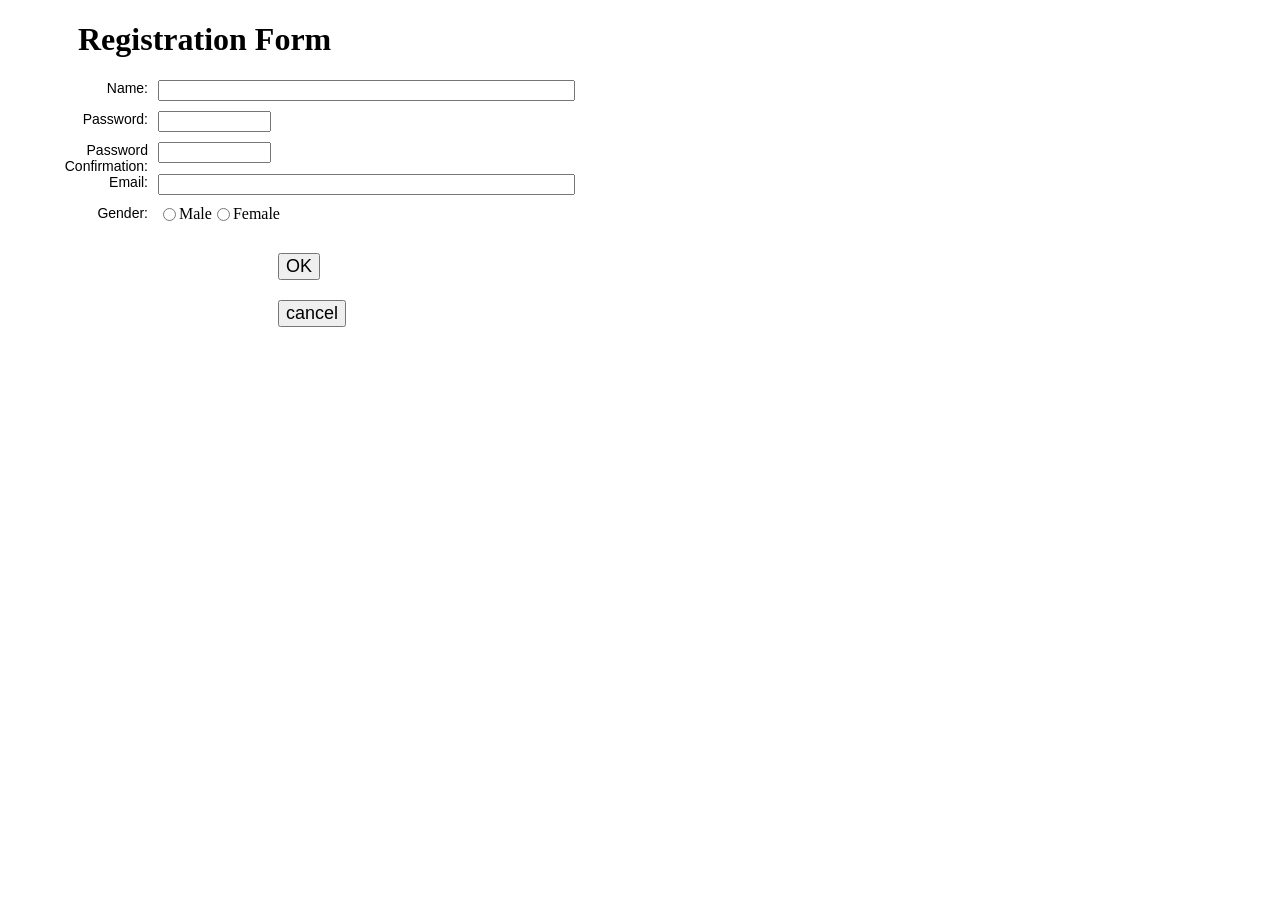
<file: index.html>
<!DOCTYPE html>
<html lang="en"><head>
<meta charset="utf-8">
<title>registration form</title>
<meta name="keywords" content="example, JavaScript Form Validation, Sample registration form" />
<meta name="description" content="This document is an example of JavaScript Form Validation using a sample registration form. " />
<!-- <script src="sample-registration-form-validation.js"></script> -->
<style>
    h1 {
margin-left: 70px;
}
form li {
list-style: none;
margin-bottom: 5px;
}

form ul li label{
float: left;
clear: left;
width: 100px;
text-align: right;
margin-right: 10px;
font-family:Verdana, Arial, Helvetica, sans-serif;
font-size:14px;
}

form ul li input, select, span {
float: left;
margin-bottom: 10px;
}

form textarea {
float: left;
width: 350px;
height: 150px;
}

[type="submit"] {
clear: left;
margin: 20px 0 0 230px;
font-size:18px
}
[type="reset"] {
clear: left;
margin: 20px 0 0 230px;
font-size:18px
}

p {
margin-left: 70px;
font-weight: bold;
}
</style>
</head>
<body onload="document.registration.username.focus();">
<h1>Registration Form</h1>

<form name="RegForm" action="./login.html" onsubmit="return register()" >
<ul>
<li><label for="username">Name:</label>
    <input type="text" name="username"  size="50" /></li>

<li><label for="passid">Password:</label>
    <input type="password" name="passid" size="12" /></li>

<li><label for="passidCon">Password Confirmation:</label>
    <input type="password" name="passidCon" size="12" /></li>

<li><label for="email">Email:</label>
     <input type="email" name="email" size="50" /></li>

<li><label class="gender">Gender:</label>
    <input type="radio" name="msex" value="Male" id="male" /><span>Male</span>
    <input type="radio" name="msex" value="Female" id="female" /><span>Female</span>
</li>



<br>
<br>
<li><input type="submit" name="submit" value="OK" />
    <input type="reset" name="cancel" value="cancel" />
</li>
</ul>
</form>

<script>

function register() {
        var name = document.forms["RegForm"]["username"];
        var password = document.forms["RegForm"]["passid"];
        var passcon = document.forms["RegForm"]["passidCon"];
        var email = document.forms["RegForm"]["email"];
        var gender = document.forms["RegForm"]["gender"];
        var genderM=document.forms['RegForm']["male"];
        var genderF=document.forms['RegForm']["female"];



     
  
        if (name.value == "") {
            window.alert("Please enter your name!");
            return false;
        }
        localStorage.setItem('name', name.value);

  
        if (password.value == "") {
            window.alert("Please enter your password");
            password.focus();
            return false;
        }
        localStorage.setItem('password', password.value);
        if (passcon.value == "" || passcon.value!= password.value) {
            window.alert("Please confirm your password");
            password.focus();
            return false;
        }

        if (email.value == "") {
            window.alert("Please enter your password");
            password.focus();
            return false;
        }

        if(genderM.checked==false && genderF.checked==false ) {
        alert("You must select male or female");
        return false;
         }  

         if(genderM.checked==true){
            localStorage.setItem('gender','male');
         }

        if(genderF.checked==true){

            localStorage.setItem('gender','female');
         }

        return true;
    }

</script>



</body>
</html>
</file>
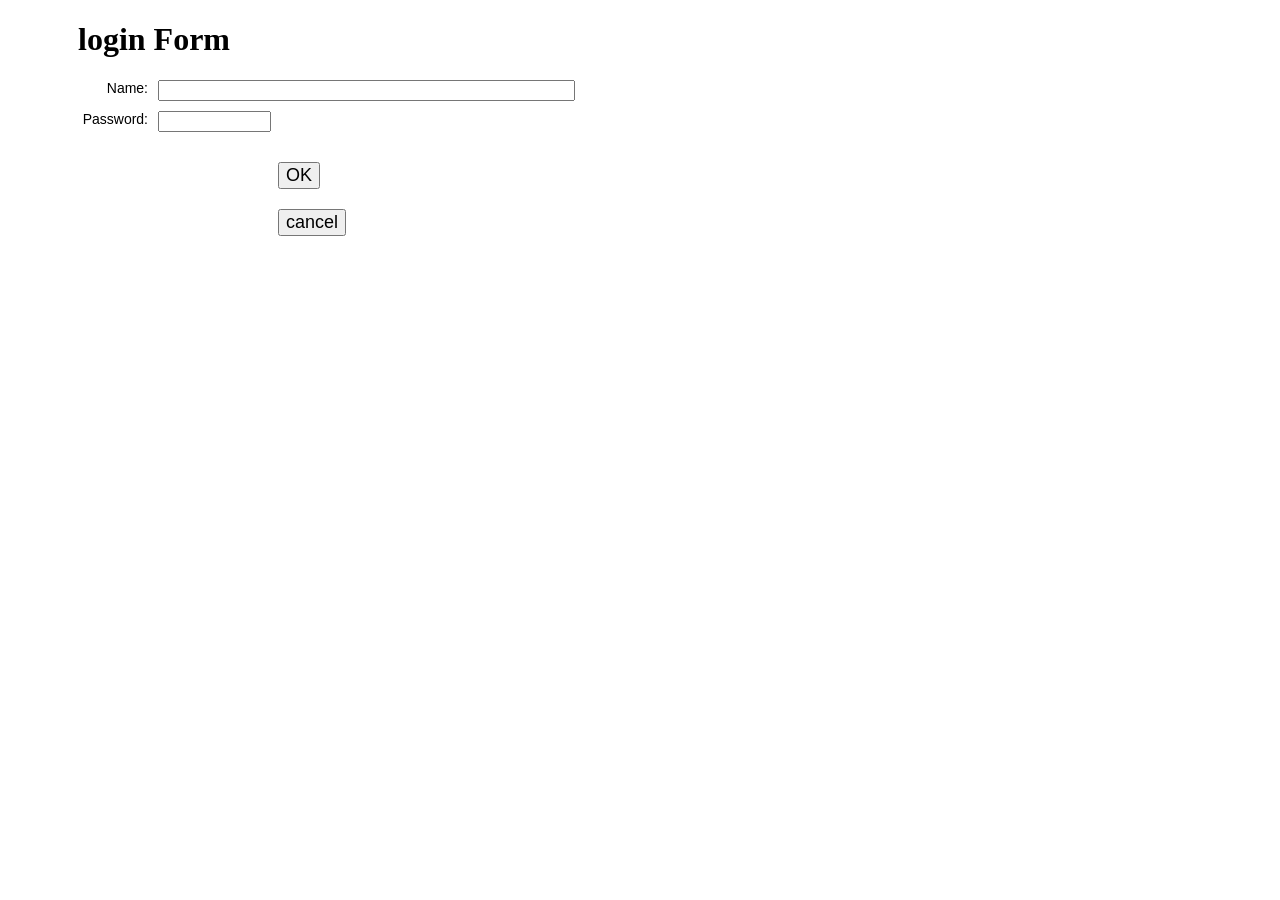
<file: login.html>
<!DOCTYPE html>
<html lang="en"><head>
<meta charset="utf-8">
<title>login form</title>
<meta name="keywords" content="example, JavaScript Form Validation, Sample registration form" />
<meta name="description" content="This document is an example of JavaScript Form Validation using a sample registration form. " />
<style>
    h1 {
margin-left: 70px;
}
form li {
list-style: none;
margin-bottom: 5px;
}

form ul li label{
float: left;
clear: left;
width: 100px;
text-align: right;
margin-right: 10px;
font-family:Verdana, Arial, Helvetica, sans-serif;
font-size:14px;
}

form ul li input, select, span {
float: left;
margin-bottom: 10px;
}

form textarea {
float: left;
width: 350px;
height: 150px;
}

[type="submit"] {
clear: left;
margin: 20px 0 0 230px;
font-size:18px
}
[type="reset"] {
clear: left;
margin: 20px 0 0 230px;
font-size:18px
}

p {
margin-left: 70px;
font-weight: bold;
}
</style>
</head>
<body>
<h1>login Form</h1>
<form name="RegForm" action="pro.html" onsubmit="return login()">
<ul>
<li><label for="username">Name:</label>
    <input type="text" name="username" id="username"size="50" /></li>

<li><label for="passid">Password:</label>
    <input type="password" name="passid" id="passid" size="12" /></li>


<br>
<br>
<li><input type="submit" name="submit" value="OK" />
    <input type="reset" name="cancel"  value="cancel" />
</li>
</ul>
</form>

<script>
    function login() {
        var name = document.forms["RegForm"]["username"];
        var password = document.forms["RegForm"]["passid"];
  
        if (name.value == "") {
            window.alert("Please enter your name!");
            return false;
        }
        var storedName = localStorage.getItem('name');

  
        if (password.value == "") {
            window.alert("Please enter your password");
            return false;
        }
        var storedPw = localStorage.getItem('password');

        if(name.value !== storedName || password.value !== storedPw) {
    alert('incorrect password or userName');
    return false;
}else {
    alert('You are loged in.');
}
        
        return true;
    }

   

</script>



</body>
</html>
</file>
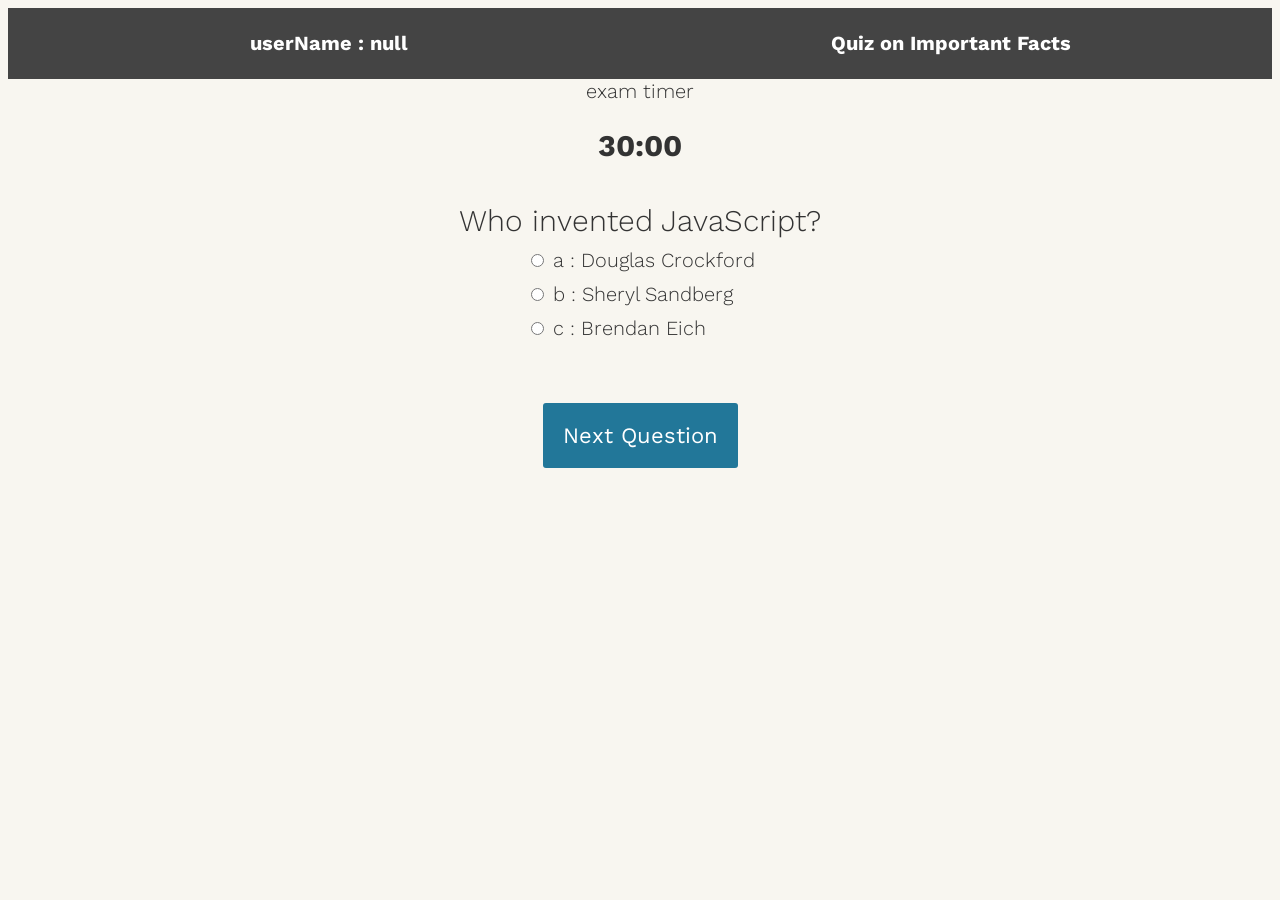
<file: pro.html>
<!DOCTYPE html>
<html lang="en">
<head>
    <link rel="stylesheet" href="./pro.css">
    <meta charset="UTF-8">
    <meta http-equiv="X-UA-Compatible" content="IE=edge">
    <meta name="viewport" content="width=device-width, initial-scale=1.0">
    <title>Document</title>
</head>
<body>
    <div id="headers">
    <h1 id="hello" ></h1>
    <h1 >Quiz on Important Facts</h1>
    
    </div>

    <label for="count">exam timer</label>
    <h2 id="count" > </h2>
    <div class="quiz-container">
      <div id="quiz"></div>
    </div>
    <div class="btns">
    <button id="previous">Previous Question</button>
    <button id="next">Next Question</button>
    <button id="submit">Submit Quiz</button>
</div>
    <div id="results"></div>
<script src="./project1.js"></script>
    <script src="./project2.js"></script>
    <script src="./project3.js"></script>
</body>
</html>
</file>
<file: pro.css>
@import url(https://fonts.googleapis.com/css?family=Work+Sans:300,600);

body{
	font-size: 20px;
	font-family: 'Work Sans', sans-serif;
	color: #333;
  font-weight: 300;
  text-align: center;
  background-color: #f8f6f0;
}
#headers{
  display: grid;
  grid-template-columns:1fr 1fr ;
  font-weight: 30;
  margin: 0px;
  padding: 10px;
  font-size: 10px;
  background-color: #444;
  color: #fff;
}
.question{
  font-size: 30px;
  margin-bottom: 10px;
}
.answers {
  margin-bottom: 20px;
  text-align: left;
  display: inline-block;
}
.answers label{
  display: block;
  margin-bottom: 10px;
}
button{
  font-family: 'Work Sans', sans-serif;
	font-size: 22px;
	background-color: #279;
	color: #fff;
	border: 0px;
	border-radius: 3px;
	padding: 20px;
	cursor: pointer;
	margin-bottom: 20px;
}
button:hover{
	background-color: #38a;
}





.slide{
  position: absolute;
  left: 0px;
  top: 0px;
  width: 100%;
  z-index: 1;
  opacity: 0;
  transition: opacity 0.5s;
}
.active-slide{
  opacity: 1;
  z-index: 2;
}
.quiz-container{
  position: relative;
  height: 200px;
  margin-top: 40px;
}
</file>
